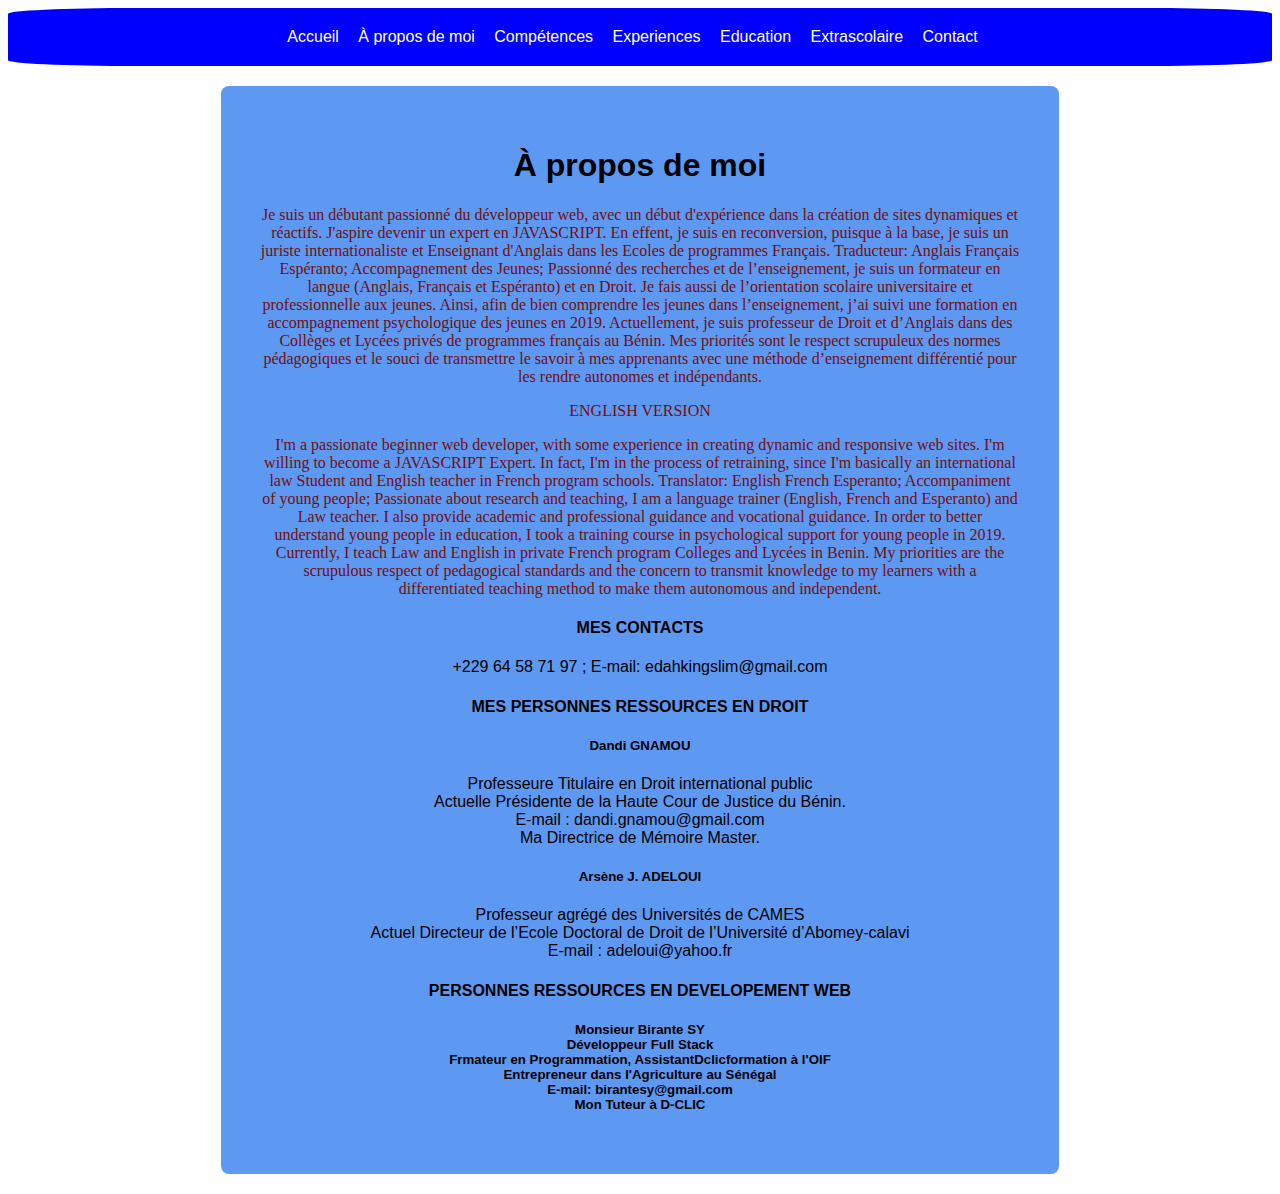
<file: about.html>
<!DOCTYPE html>
<html lang="fr">
<head>
    <meta charset="UTF-8">
    <meta name="viewport" content="width=device-width, initial-scale=1.0">
    <title>Portfolio - À propos</title>
    <link rel="stylesheet" href="styles.css">
</head>
<body>
    <header>
        <link rel="stylesheet" href="https://cdnjs.cloudflare.com/ajax/libs/animate.css/4.1.1/animate.min.css"/>
        <nav>
            <ul>
                <li><a href="index.html">Accueil</a></li>
                <li><a href="about.html">À propos de moi</a></li>
                <li><a href="competences.html">Compétences</a></li>
                <li><a href="experiences.html">Experiences</a></li>
                <li><a href="education.html">Education</a></li>
                <li><a href="Extrascolaire.html">Extrascolaire</a></li>
                <li><a href="contact.html">Contact</a></li>
            </ul>
        </nav>
    </header>
    
    <section class="about">
        <h1 class="animate__animated animate__bounce">À propos de moi</h1>
        
          <p>Je suis un débutant passionné du développeur web, avec un début d'expérience dans la création de sites dynamiques et 
            réactifs. J'aspire devenir un expert en JAVASCRIPT.

            En effent, je suis en reconversion, puisque à la base, je suis un juriste internationaliste et Enseignant d'Anglais dans
            les Ecoles de programmes Français.

            Traducteur: Anglais Français Espéranto; Accompagnement des Jeunes; Passionné des recherches et de l’enseignement, je suis
            un formateur en langue (Anglais, Français et Espéranto) et en Droit. Je fais aussi de l’orientation scolaire universitaire
            et professionnelle aux jeunes. Ainsi, afin de bien comprendre les jeunes dans l’enseignement, j’ai suivi une formation en
            accompagnement psychologique des jeunes en 2019.

            Actuellement, je suis professeur de Droit et d’Anglais dans des Collèges et Lycées privés de programmes français au Bénin.
            Mes priorités sont le respect scrupuleux des normes pédagogiques et le souci de transmettre le savoir à mes apprenants avec
            une méthode d’enseignement différentié pour les rendre autonomes et indépendants.</p>


          <p class="animate__animated animate__bounce">   ENGLISH VERSION</p>

            <p>I'm a passionate beginner web developer, with some experience in creating dynamic and responsive web sites. I'm willing to become
            a JAVASCRIPT Expert.

            In fact, I'm in the process of retraining, since I'm basically an international law Student and English teacher in French program
            schools.

            Translator: English French Esperanto; Accompaniment of young people; Passionate about research and teaching, I am 
            a language trainer (English, French and Esperanto) and Law teacher. I also provide academic and professional guidance 
            and vocational guidance. In order to better understand young people in education, I took a training course in 
            psychological support for young people in 2019.

            Currently, I teach Law and English in private French program Colleges and Lycées in Benin. My priorities are the 
            scrupulous respect of 
            pedagogical standards and the concern to transmit knowledge to my learners with a  
            differentiated teaching method to make them autonomous and independent.</p>

            </p>  <h4>   MES CONTACTS </h4> +229 64 58 71 97 ; E-mail: edahkingslim@gmail.com </p>

            <h4>   MES PERSONNES RESSOURCES EN DROIT </h4>
                
                    <h5> Dandi GNAMOU</h5>
                      Professeure Titulaire en Droit international public <br/>
                      Actuelle Présidente de la Haute Cour de Justice du Bénin.  <br/>
                      E-mail : dandi.gnamou@gmail.com <br/>
                      Ma Directrice de Mémoire Master.  <br/>                
                    <h5> Arsène J.  ADELOUI </h5>
                     Professeur agrégé des Universités de CAMES  <br/>
                     Actuel Directeur de l’Ecole Doctoral de Droit de l’Université d’Abomey-calavi  <br/>
                      E-mail : adeloui@yahoo.fr   <br/>
                
            <h4>PERSONNES RESSOURCES EN DEVELOPEMENT WEB  </h4> 
            <p> 
              <h5> Monsieur Birante SY<br/>
                   Développeur  Full Stack <br/>
                   Frmateur en Programmation, AssistantDclicformation à l'OIF <br/>
                   Entrepreneur dans l'Agriculture au Sénégal <br/>
                   E-mail: birantesy@gmail.com <br/>
                  Mon Tuteur à D-CLIC <br/>
            </p>

    </section>

    <script src="script.js"></script>
</body>
</html>
</file>
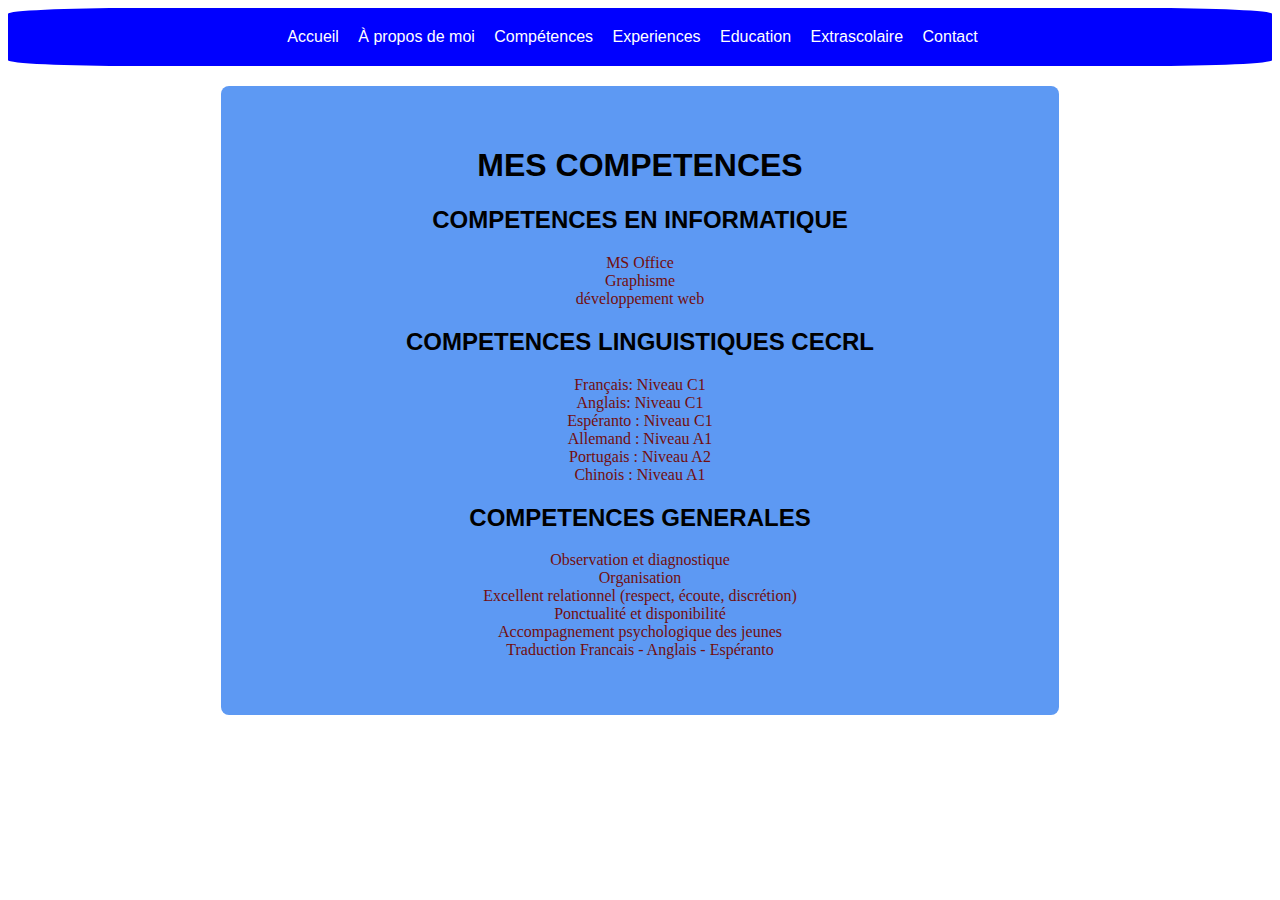
<file: competences.html>
<!DOCTYPE html>
<html lang="fr">
<head>
    <meta charset="UTF-8">
    <meta name="viewport" content="width=device-width, initial-scale=1.0">
    <title>Portfolio - À propos</title>
    <link rel="stylesheet" href="styles.css">
</head>
<body>
    <header>
        <link rel="stylesheet" href="https://cdnjs.cloudflare.com/ajax/libs/animate.css/4.1.1/animate.min.css"/>
        <nav>
            <ul>
                <li><a href="index.html">Accueil</a></li>
                <li><a href="about.html">À propos de moi</a></li>
                <li><a href="competences.html">Compétences</a></li>
                <li><a href="experiences.html">Experiences</a></li>
                <li><a href="education.html">Education</a></li>
                <li><a href="Extrascolaire.html">Extrascolaire</a></li>
                <li><a href="contact.html">Contact</a></li>
            </ul>
        </nav>
    </header>
    
    <section class="about">
        <h1 class="animate__animated animate__bounce"> MES COMPETENCES</h1>

        <h2>COMPETENCES EN INFORMATIQUE</h2>
        <p>             
                  MS Office  <br/>
                  Graphisme  <br/>
                  développement web  <br/>           
        </p>

        <h2>COMPETENCES LINGUISTIQUES CECRL</h2>
        <p> 
                 Français:   Niveau C1 <br/>
                 Anglais: Niveau C1 <br/>
                 Espéranto : Niveau C1 <br/>
                 Allemand : Niveau A1 <br/>
                 Portugais : Niveau A2 <br/>
                 Chinois : Niveau A1   <br/>     
        </p>

        <h2>COMPETENCES GENERALES</h2>
            <p> 
            
                Observation et diagnostique <br/>
                Organisation <br/>
                Excellent relationnel (respect, écoute, discrétion) <br/>
                Ponctualité et disponibilité <br/>
                Accompagnement psychologique des jeunes <br/>
                Traduction Francais - Anglais - Espéranto  <br/>
            </p>
       
    </section>

    <script src="script.js"></script>
</body>
</html>
</file>
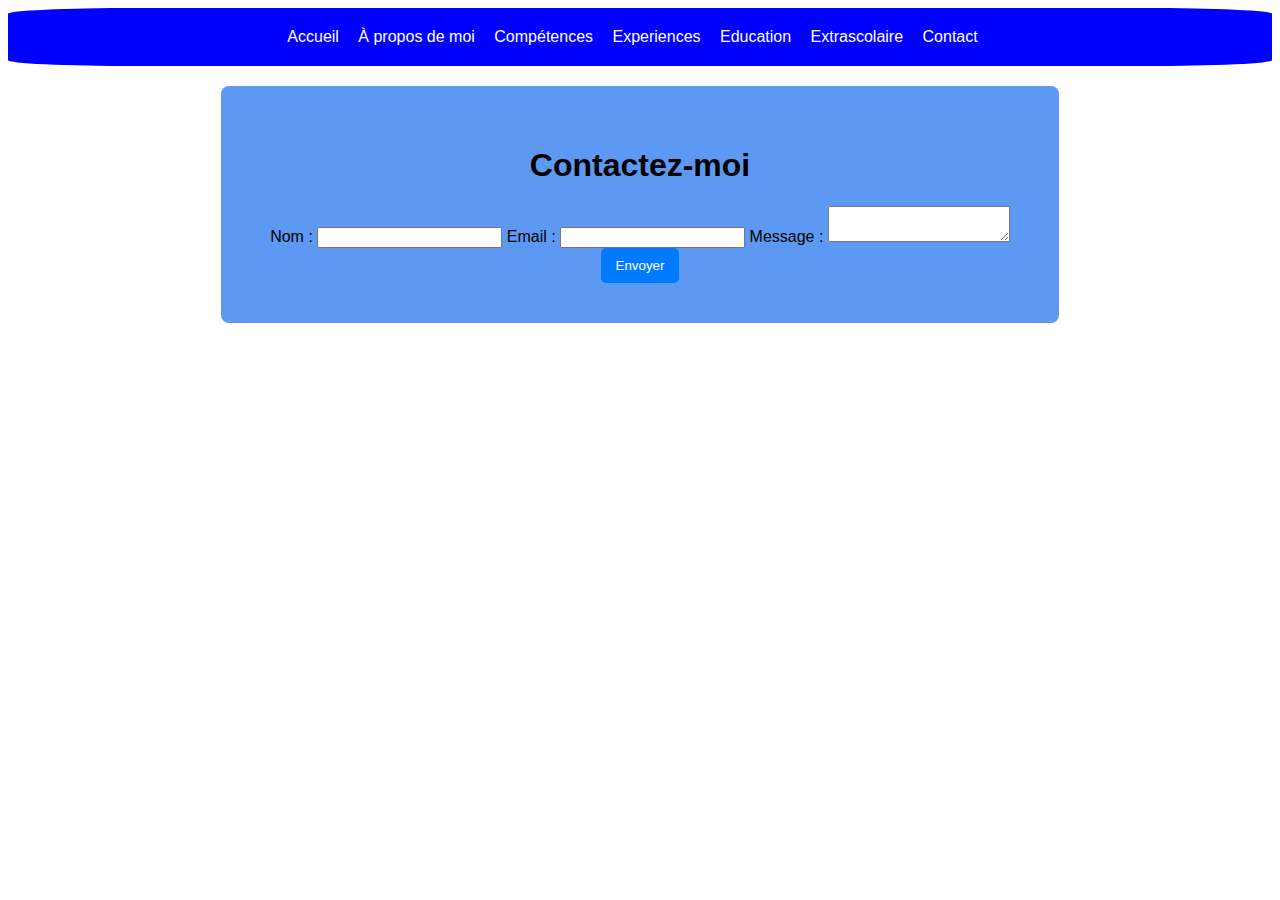
<file: contact.html>
<!DOCTYPE html>
<html lang="fr">
<head>
    <meta charset="UTF-8">
    <meta name="viewport" content="width=device-width, initial-scale=1.0">
    <title>Portfolio - Contact</title>
    <link rel="stylesheet" href="styles.css">
</head>
<body>
    <header>
        <link rel="stylesheet" href="https://cdnjs.cloudflare.com/ajax/libs/animate.css/4.1.1/animate.min.css"/>
        <nav>
            <ul>
                <li><a href="index.html">Accueil</a></li>
                <li><a href="about.html">À propos de moi</a></li>
                <li><a href="competences.html">Compétences</a></li>
                <li><a href="experiences.html">Experiences</a></li>
                <li><a href="education.html">Education</a></li>
                <li><a href="Extrascolaire.html">Extrascolaire</a></li>
                <li><a href="contact.html">Contact</a></li>
            </ul>
        </nav>
    </header>
    
    <section class="contact">
        <h1 class="animate__animated animate__bounce">Contactez-moi</h1>
        <form id="contactForm">
            <label for="name">Nom :</label>
            <input type="text" id="name" name="name" required>

            <label for="email">Email :</label>
            <input type="email" id="email" name="email" required>

            <label for="message">Message :</label>
            <textarea id="message" name="message" required></textarea>

            <button type="submit">Envoyer</button>
        </form>
    </section>

    <script src="script.js"></script>
</body>
</html>
</file>
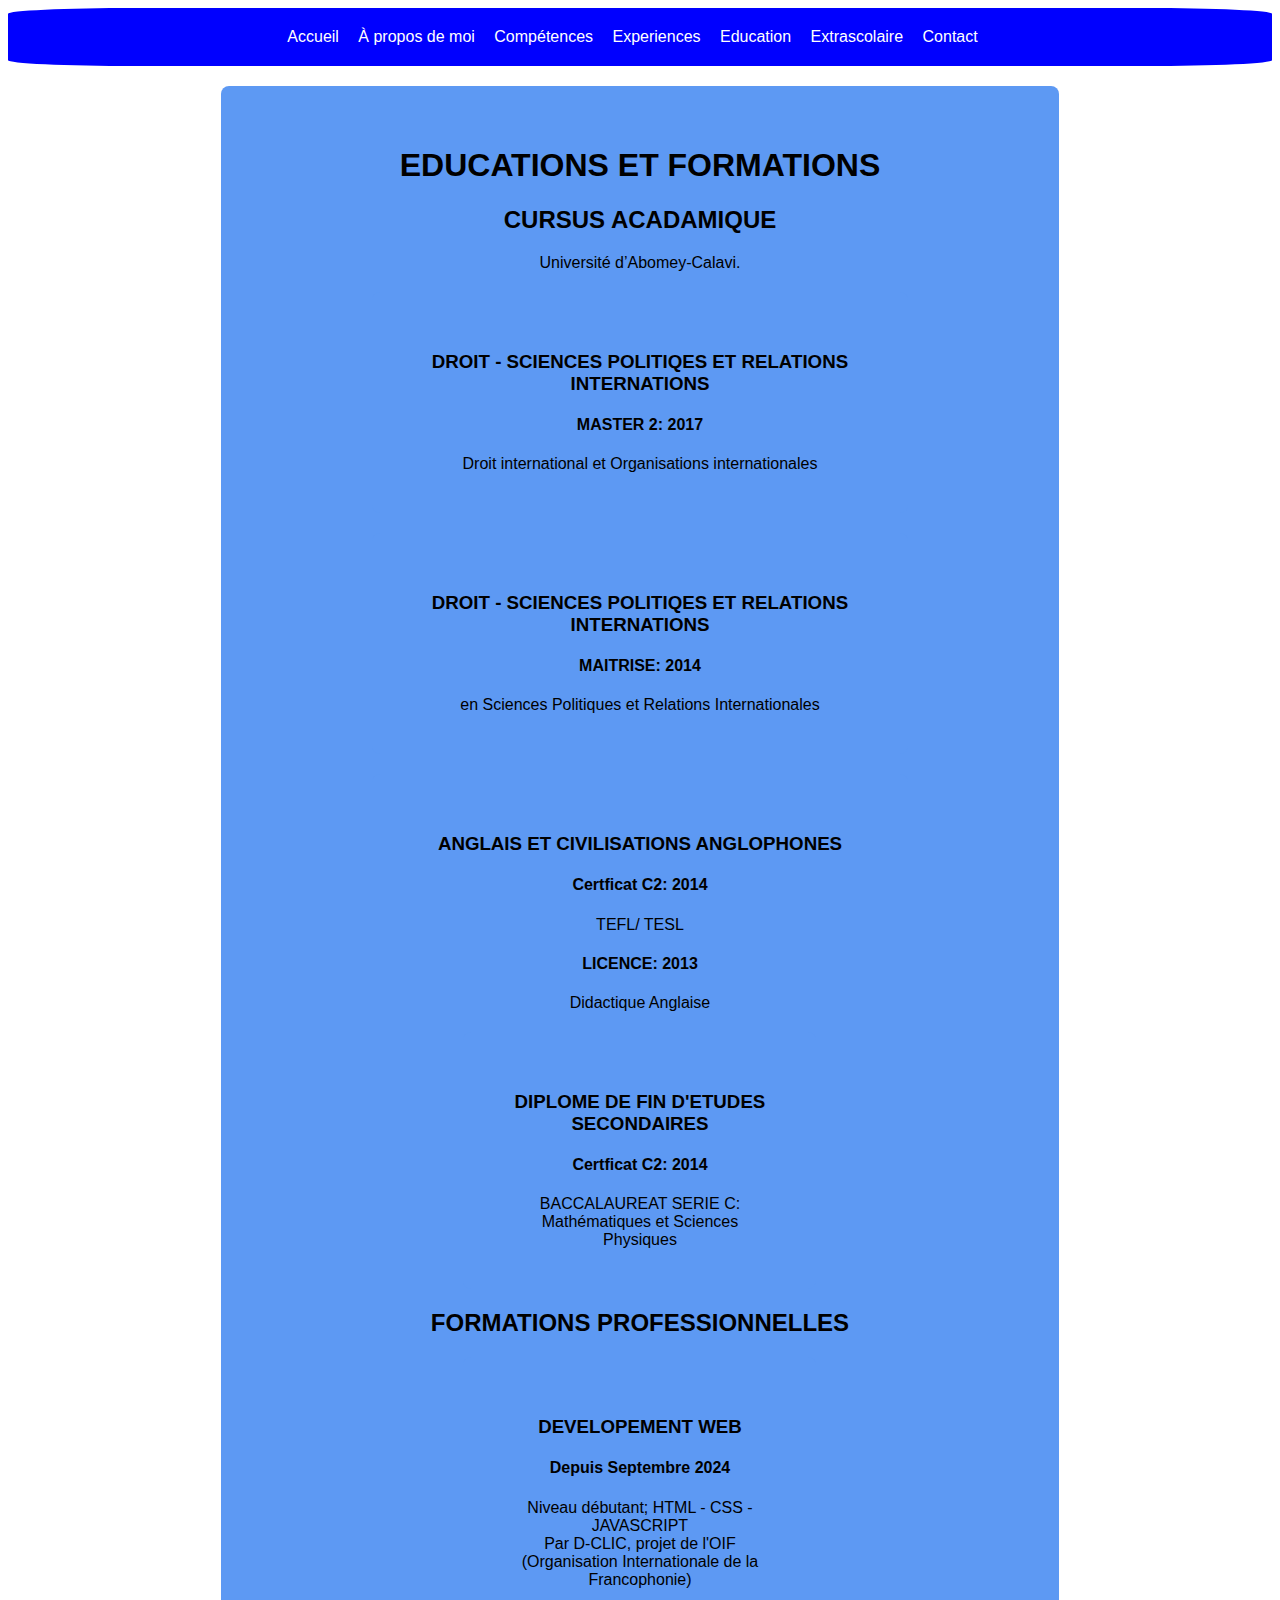
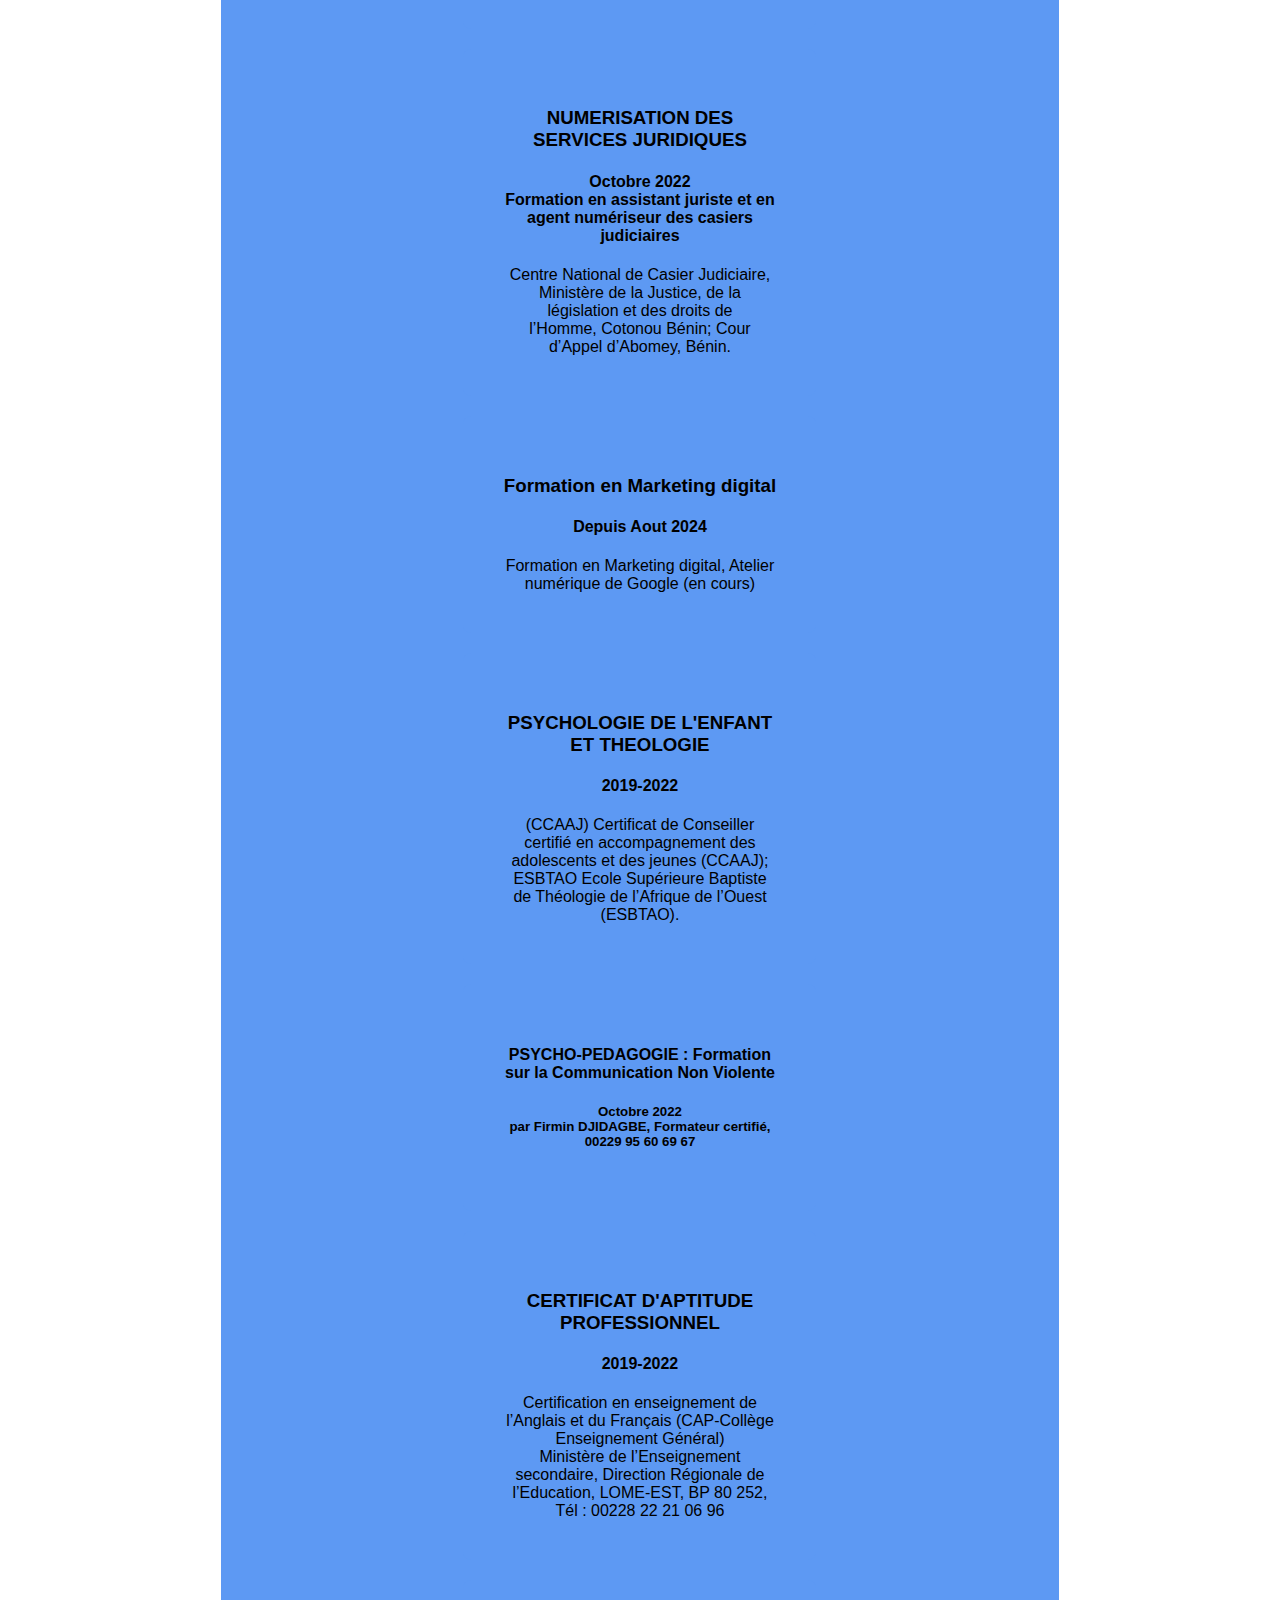
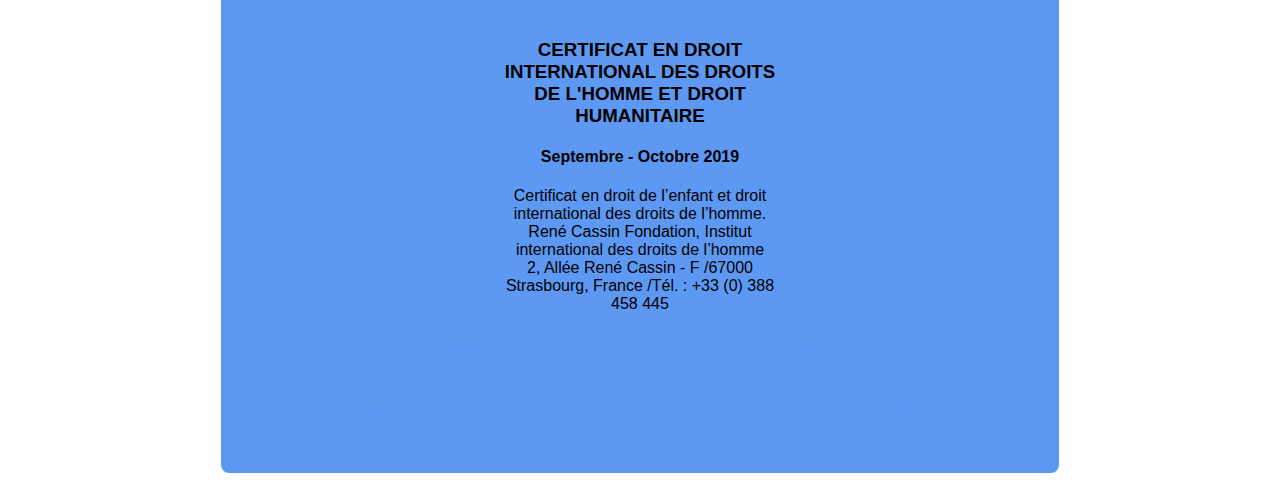
<file: education.html>
<!DOCTYPE html>
<html lang="fr">
<head>
    <meta charset="UTF-8">
    <meta name="viewport" content="width=device-width, initial-scale=1.0">
    <title>Portfolio - Education</title>
    <link rel="stylesheet" href="styles.css">
</head>
<body>
    <header>
        <link rel="stylesheet" href="https://cdnjs.cloudflare.com/ajax/libs/animate.css/4.1.1/animate.min.css"/>
        <nav>
            <ul>
                <li><a href="index.html">Accueil</a></li>
                <li><a href="about.html">À propos de moi</a></li>
                <li><a href="competences.html">Compétences</a></li>
                <li><a href="experiences.html">Experiences</a></li>
                <li><a href="education.html">Education</a></li>
                <li><a href="Extrascolaire.html">Extrascolaire</a></li>
                <li><a href="contact.html">Contact</a></li>
            </ul>
        </nav>
    </header>
    
    <section class="education">
        <h1 class="animate__animated animate__bounce">EDUCATIONS ET FORMATIONS </h1>

        <h2>  CURSUS ACADAMIQUE</h2> Université d’Abomey-Calavi. 
        <div> 

            <div class="education"> <h3> DROIT - SCIENCES POLITIQES ET RELATIONS INTERNATIONS </h3> 
                <div>  
                    <h4> MASTER 2: 2017 </h4> Droit international et Organisations internationales
                </div> 
            </div>

            <div class="education"> <h3> DROIT - SCIENCES POLITIQES ET RELATIONS INTERNATIONS </h3> 
                <div>  
                    <h4> MAITRISE: 2014 </h4> en Sciences Politiques et Relations Internationales 
                </div> 
            </div>

            <div class="education"> <h3> ANGLAIS ET CIVILISATIONS ANGLOPHONES </h3> 
                <div>  
                    <h4> Certficat C2: 2014 </h4> TEFL/ TESL
                    <h4> LICENCE: 2013 </h4> Didactique Anglaise 
                </div> 

                <div class="education"> <h3> DIPLOME DE FIN D'ETUDES SECONDAIRES </h3> 
                    <div>  
                        <h4> Certficat C2: 2014 </h4> BACCALAUREAT SERIE C: Mathématiques et Sciences Physiques 
                    </div> 
            </div>

            <h2> FORMATIONS PROFESSIONNELLES </h2>

            <div class="education"> <h3> DEVELOPEMENT WEB </h3> 
                <div>  
                    <h4>  Depuis Septembre 2024 </h4> Niveau débutant; HTML - CSS - JAVASCRIPT
                    <br/> Par D-CLIC, projet de l'OIF (Organisation Internationale de la Francophonie)
                </div> 
            </div>

            <div class="education"> <h3> NUMERISATION DES SERVICES  JURIDIQUES </h3> 
                <div>  
                    <h4> Octobre 2022 <br/> Formation en assistant juriste et en agent numériseur des casiers judiciaires</h4> 
                    Centre National de Casier Judiciaire, Ministère de la Justice, de la législation et des droits de <br/> 
                    l’Homme, Cotonou Bénin; Cour d’Appel d’Abomey, Bénin.
                </div> 
            </div>
            <div class="education"> <h3> Formation en Marketing digital </h3> 
                <div>  
                    <h4>Depuis Aout 2024</h4> Formation en Marketing digital,  Atelier numérique de Google (en cours)
                </div> 
            </div>

            <div class="education"> <h3> PSYCHOLOGIE DE L'ENFANT ET THEOLOGIE </h3> 
                <div>  
                    <h4>  2019-2022</h4> (CCAAJ) Certificat de Conseiller certifié en accompagnement des adolescents et des jeunes (CCAAJ);<br/> 
                    ESBTAO Ecole Supérieure Baptiste de Théologie de l’Afrique de l’Ouest (ESBTAO).
                </div> 
            </div>

                <div class="education"> <h4> PSYCHO-PEDAGOGIE : Formation sur la Communication Non Violente </h4> 
                    <div>  
                        <h5> Octobre 2022 <br/> par Firmin DJIDAGBE,  Formateur certifié, 00229 95 60 69 67</h5>
                    </div> 
                </div>


            <div class="education"> <h3> CERTIFICAT D'APTITUDE PROFESSIONNEL </h3> 
                    <div>  
                        <h4>  2019-2022</h4> Certification en enseignement de l’Anglais et du Français (CAP-Collège Enseignement Général)<br/> 
                        Ministère de l’Enseignement secondaire, Direction Régionale de l’Education, LOME-EST, BP 80 252, Tél : 00228 22 21 06 96 
                    </div> 
            </div>

            <div class="education"> <h3> CERTIFICAT EN DROIT INTERNATIONAL DES DROITS DE L'HOMME ET DROIT HUMANITAIRE </h3> 
                <div>  
                    <h4>  Septembre - Octobre 2019</h4> Certificat en droit de l’enfant et droit international des droits de l’homme.<br/>
                    René Cassin Fondation, Institut international des droits de l’homme <br/>
                    2, Allée René Cassin - F /67000 Strasbourg, France /Tél. : +33 (0) 388 458 445 
                </div> 
            </div>

        </div>
                
    </section>

    <script src="script.js"></script>
</body>
</html>
</file>
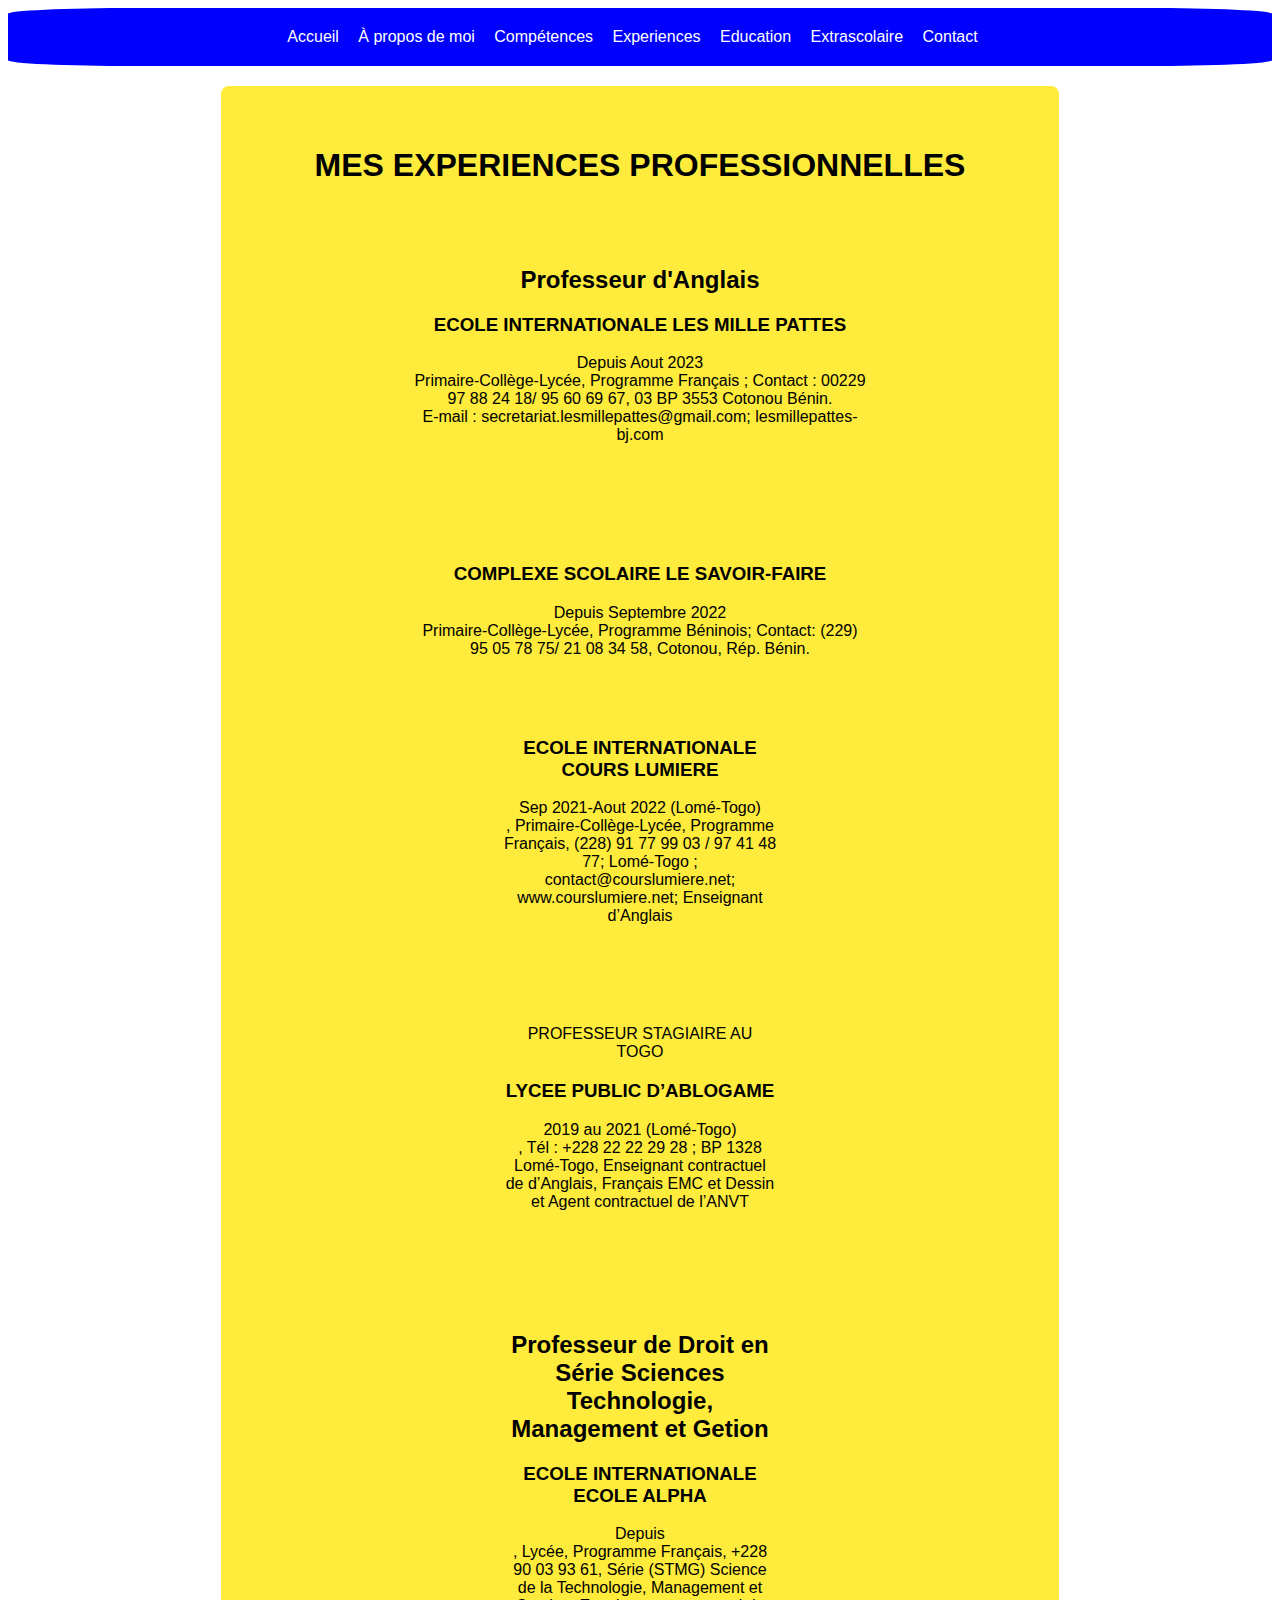
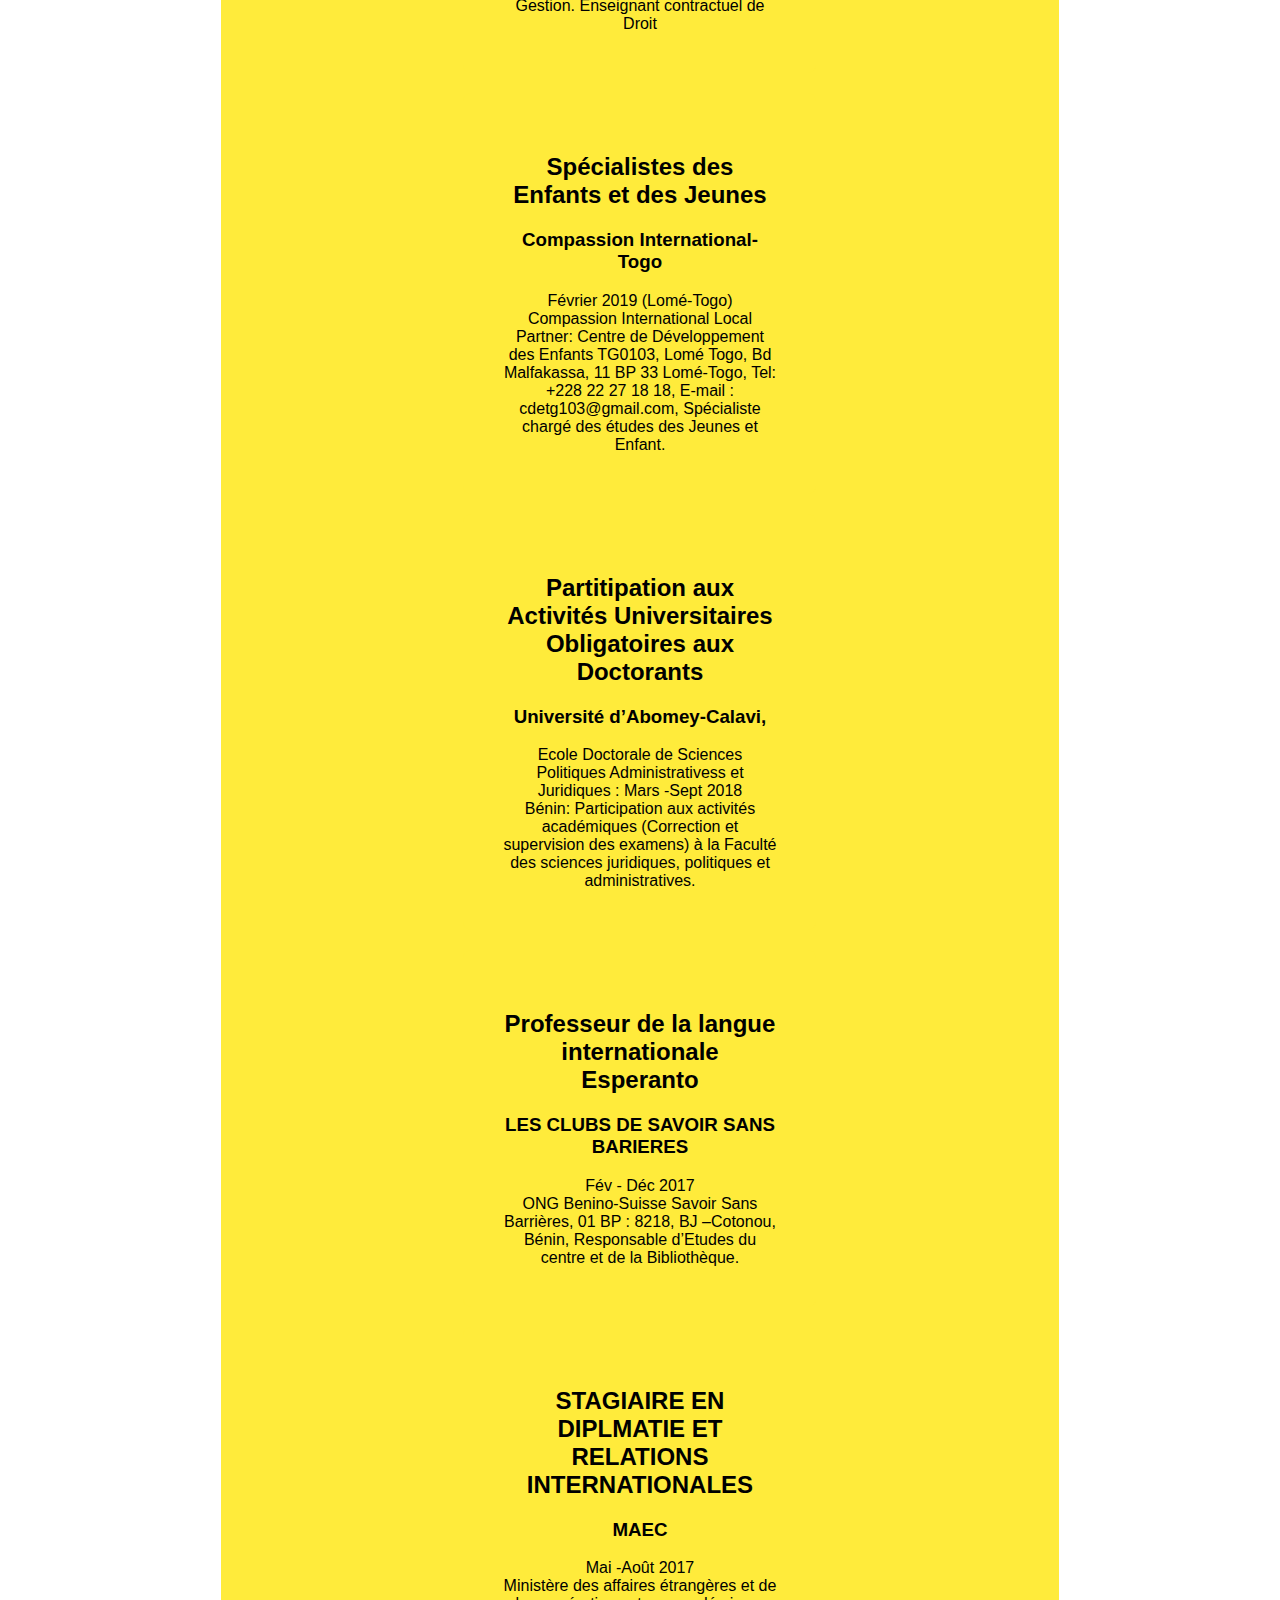
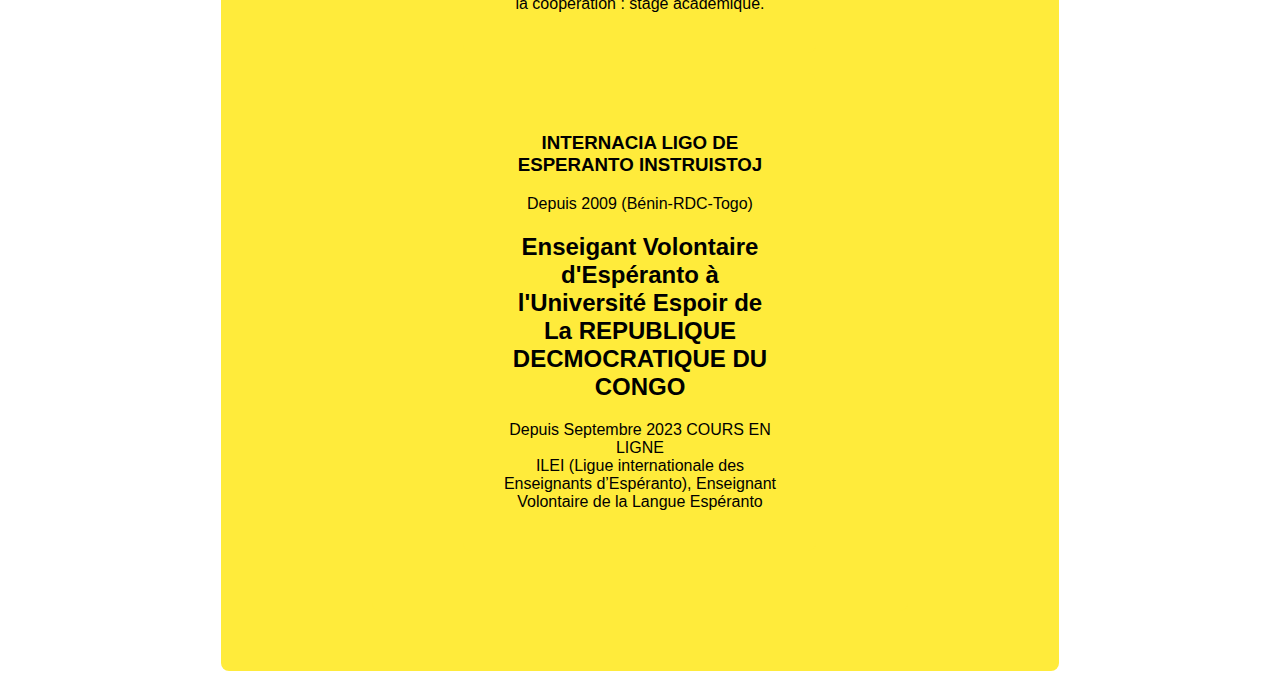
<file: experiences.html>
<!DOCTYPE html>
<html lang="fr">
<head>
    <meta charset="UTF-8">
    <meta name="viewport" content="width=device-width, initial-scale=1.0">
    <title>Portfolio - Expériences</title>
    <link rel="stylesheet" href="styles.css">
</head>
<body>
    <header>
        <nav>
            <link rel="stylesheet" href="https://cdnjs.cloudflare.com/ajax/libs/animate.css/4.1.1/animate.min.css"/>
            <ul>
                <li><a href="index.html">Accueil</a></li>
                <li><a href="about.html">À propos de moi</a></li>
                <li><a href="competences.html">Compétences</a></li>
                <li><a href="experiences.html">Experiences</a></li>
                <li><a href="education.html">Education</a></li>
                <li><a href="Extrascolaire.html">Extrascolaire</a></li>
                <li><a href="contact.html">Contact</a></li>
            </ul>
        </nav>
    </header>
    
    <section class="experiences">
        <h1 class="animate__animated animate__bounce">MES EXPERIENCES PROFESSIONNELLES</h1>

        <div class="experiences"> <h2>  Professeur d'Anglais </h2> 
            <div> 
                <h3>ECOLE INTERNATIONALE LES MILLE PATTES  </h3> Depuis Aout 2023</div>
            <div> Primaire-Collège-Lycée, Programme Français ; Contact : 00229 97 88 24 18/ 95 60 69 67, 03 BP 3553 Cotonou Bénin. <br/> 
                 E-mail : secretariat.lesmillepattes@gmail.com; lesmillepattes-bj.com
                </div>
        </div>

        <div class="experiences">
            <div> 
                <h3>COMPLEXE SCOLAIRE LE SAVOIR-FAIRE </h3> Depuis Septembre 2022  </div>
            <div> Primaire-Collège-Lycée, Programme Béninois; Contact: (229) 95 05 78 75/ 21 08 34 58, Cotonou, Rép. Bénin.
        </div>

        <div class="experiences">
            <div> 
                <h3>ECOLE  INTERNATIONALE COURS LUMIERE  </h3> 
                Sep 2021-Aout 2022 (Lomé-Togo) </div>
            <div>  , 
                Primaire-Collège-Lycée, Programme Français, (228) 91 77 99 03 / 97 41 48 77; Lomé-Togo ; contact@courslumiere.net;  www.courslumiere.net; Enseignant d’Anglais
                </div>
        </div>

        <div class="experiences"> PROFESSEUR STAGIAIRE AU TOGO
            <div> 
                <h3>LYCEE PUBLIC D’ABLOGAME</h3> 2019 au 2021
                (Lomé-Togo) </div>
            <div> , 
                Tél : +228 22 22 29 28 ; BP 1328 Lomé-Togo, Enseignant contractuel de d’Anglais, Français EMC et Dessin et Agent contractuel de l’ANVT
                 </div>
        </div>

        <div class="experiences"> <h2>  Professeur de Droit en Série Sciences Technologie, Management et Getion </h2>
            <div> 
                <h3>ECOLE INTERNATIONALE ECOLE ALPHA </h3> Depuis  </div>
            <div> , 
                Lycée, Programme Français, +228 90 03 93 61, Série (STMG) Science de la Technologie, Management et Gestion. Enseignant contractuel de Droit 
                  </div>
        </div>
        <div class="experiences"> <h2> Spécialistes des Enfants et des Jeunes </h2>
            <div> 
                <h3>Compassion International-Togo </h3>  Février 2019 (Lomé-Togo) </div>
            <div> Compassion International Local Partner:  Centre de Développement des Enfants TG0103, Lomé Togo, Bd Malfakassa, 11 BP 33 Lomé-Togo, Tel: +228 22 27 18 18,
                E-mail : cdetg103@gmail.com, Spécialiste chargé des études des Jeunes et Enfant.
                   </div>
        </div>

        <div class="experiences"><h2> Partitipation aux Activités Universitaires Obligatoires aux Doctorants </h2>
            <div> 
                <h3>Université d’Abomey-Calavi,</h3> Ecole Doctorale de Sciences Politiques Administrativess et Juridiques : Mars -Sept 2018</div>
            <div>  Bénin: Participation aux activités académiques (Correction et supervision des examens) à la Faculté des sciences juridiques, 
                politiques et administratives.
                </div>
        </div> 

        <div class="experiences"> <h2> Professeur de la langue internationale Esperanto</h2>
            <div><h3>LES CLUBS DE SAVOIR SANS BARIERES </h3> Fév - Déc 2017  </div>
            <div> ONG Benino-Suisse Savoir Sans Barrières, 01 BP : 8218, BJ –Cotonou, Bénin, Responsable d’Etudes du centre et de la Bibliothèque. </div>
        </div>

        <div class="experiences"> <h2> STAGIAIRE EN DIPLMATIE ET RELATIONS INTERNATIONALES</h2>
            <div> 
                <h3>MAEC </h3> Mai -Août 2017  </div>
            <div>  Ministère des affaires étrangères et de la coopération : stage académique. </div>
        </div>

        <div class="experiences"><h3>INTERNACIA LIGO DE ESPERANTO INSTRUISTOJ   </h3>
            <div> 
                 Depuis 2009 (Bénin-RDC-Togo)
                <h2> Enseigant Volontaire d'Espéranto à l'Université Espoir de La REPUBLIQUE DECMOCRATIQUE DU CONGO</h2> Depuis Septembre 2023
            COURS EN LIGNE</div>
            <div> ILEI (Ligue internationale des Enseignants d’Espéranto), Enseignant Volontaire de la Langue Espéranto </div>
        </div>

    </section>

    <script src="script.js"></script>
</body>
</html>
</file>
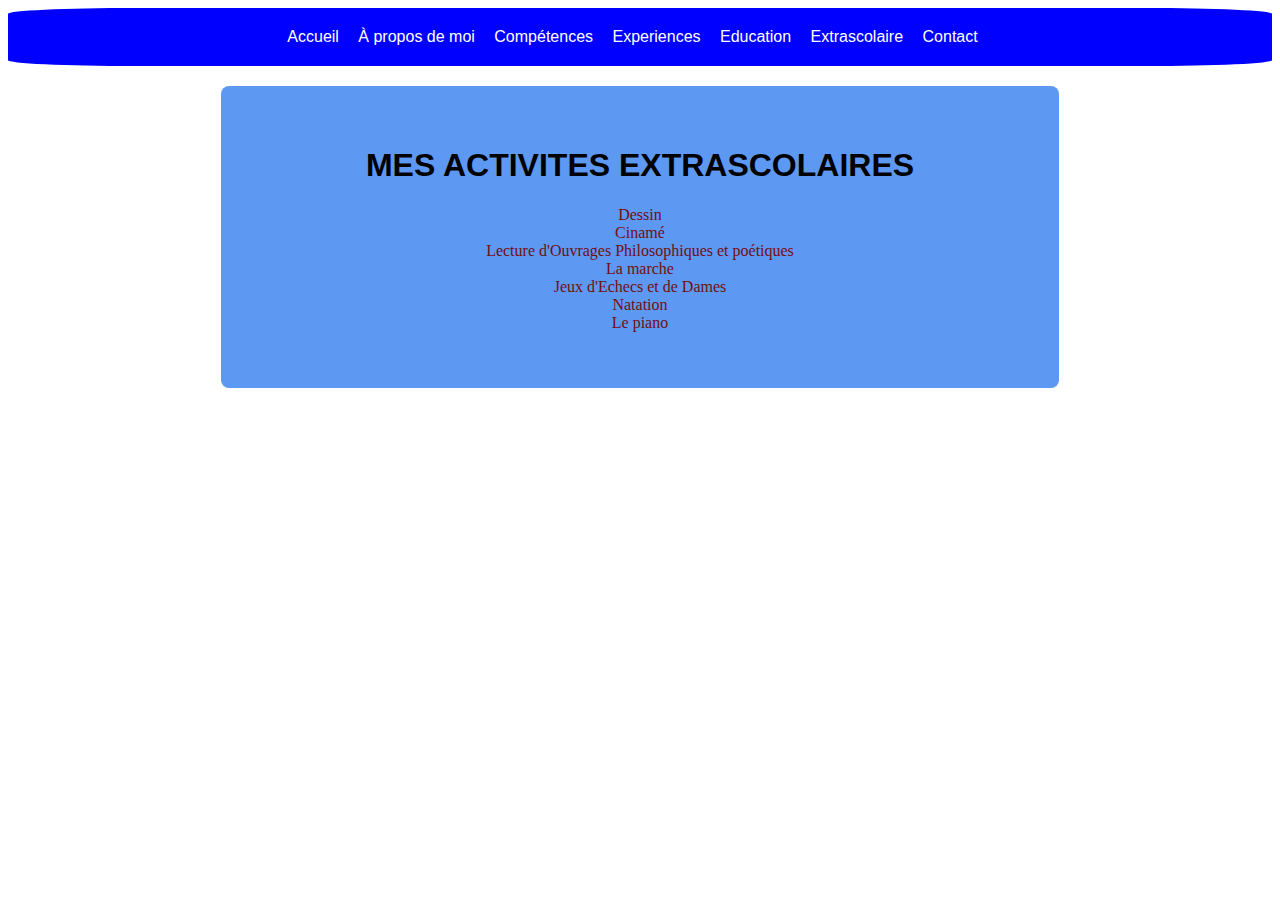
<file: Extrascolaire.html>
<!DOCTYPE html>
<html lang="fr">
<head>
    <meta charset="UTF-8">
    <meta name="viewport" content="width=device-width, initial-scale=1.0">
    <title>Portfolio - Extrascolaire</title>
    <link rel="stylesheet" href="styles.css">
</head>
<body>
    <header>
        <link rel="stylesheet" href="https://cdnjs.cloudflare.com/ajax/libs/animate.css/4.1.1/animate.min.css"/>
        <nav>
            <ul>
                <li><a href="index.html">Accueil</a></li>
                <li><a href="about.html">À propos de moi</a></li>
                <li><a href="competences.html">Compétences</a></li>
                <li><a href="experiences.html">Experiences</a></li>
                <li><a href="education.html">Education</a></li>
                <li><a href="Extrascolaire.html">Extrascolaire</a></li>
                <li><a href="contact.html">Contact</a></li>
            </ul>
        </nav>
    </header>
    
    <section class="extrascolaire">
     
        <h1 class="animate__animated animate__bounce"> MES ACTIVITES EXTRASCOLAIRES </h1>        
        <p>
                 Dessin <br>
                 Cinamé<br>
                Lecture d'Ouvrages Philosophiques et poétiques<br>
                La marche<br>
                Jeux d'Echecs et de Dames<br>
                Natation<br>
                Le piano<br>
        </p>
       
    </section>

    <script src="script.js"></script>
</body>
</html>
</file>
<file: styles.css>
/*Structure des fichiers de mon Portfolio

- portfolio/
  - index.html
  - about.html
  - competence.html
  - experices.html
  - education.html
  - Extrascolaire.html 
  - contact.html      
  - styles.css
  - script.js */

/* Feuille de Style commune à toutes mes pages du portfolio */

body {
    font-family: Arial, sans-serif;
    margin: 100;
    padding: 100;
    background-color: none;
    background-image: url(https://egabi.com/storage/new-image/slutions/sulotions-600-350/digital-justice-platform.jpg);

}

section p{
    color: rgb(114, 14, 14);
    font-family: Georgia;
   
}

header {
    background-color: blue;
    color: rgb(12, 107, 28);
    padding: 20px 0;
    font-family: sans-serif;
    text-align: center;
    border-radius:10%;
}

section div .portfolio{
    padding: 40px;
    border-radius: 50%;
    margin: 20px auto;
    width: 50%;
    list-style-type: none;

}

section div img{
    padding: 2px;
    border-radius: 50%;
    margin: 2% auto;
    width: 50%;
    height: auto;

}
nav ul {
    list-style-type: none;
    padding: 0;
    margin: 0;
}

nav ul li {
    display: inline;
    margin-right: 15px;
    list-style-type: none;
}

nav ul li a {
    color: white;
    text-decoration: none;
    list-style-type: none;
}

nav ul li a:hover {
    text-decoration: underline;
    list-style-type: none;
}

section .about ul li  {
    list-style-type: none;
}

section {
    padding: 20px;
    text-align: center;
    border-left: #333;
    border-right: #270f0f; 
    list-style-type: none;
}

.hero {
    background-color: #e0f7fa;
    padding: 50px 0;
    width: 60%;
    margin: 20px auto;
}

.about, .experiences, .contact, .extrascolaire, .education {
    background-color: rgb(93, 153, 243);
    padding: 40px;
    border-radius: 8px;
    margin: 20px auto;
    width: 60%;
    text-align: center;
    list-style-type: none;
}

.experiences {
    background-color: #ffeb3b;
    padding: 40px;
    border-radius: 8px;
    cursor: pointer;
    transition: transform 0.3s ease;
    width: 60%;
    margin: 20px auto;
}

.experiences:hover {
    transform: scale(1.05);
    background-color: #ffca28;
    width: 60%;
    text-align: center;
    padding: 40px;
    border-radius: 8px;
    margin: 20px auto;
    list-style-type: none;
}

button {
    padding: 10px 15px;
    background-color: #007bff;
    color: white;
    border: none;
    border-radius: 5px;
    cursor: pointer;
}

button:hover {
    background-color: #0056b3;
}
</file>
